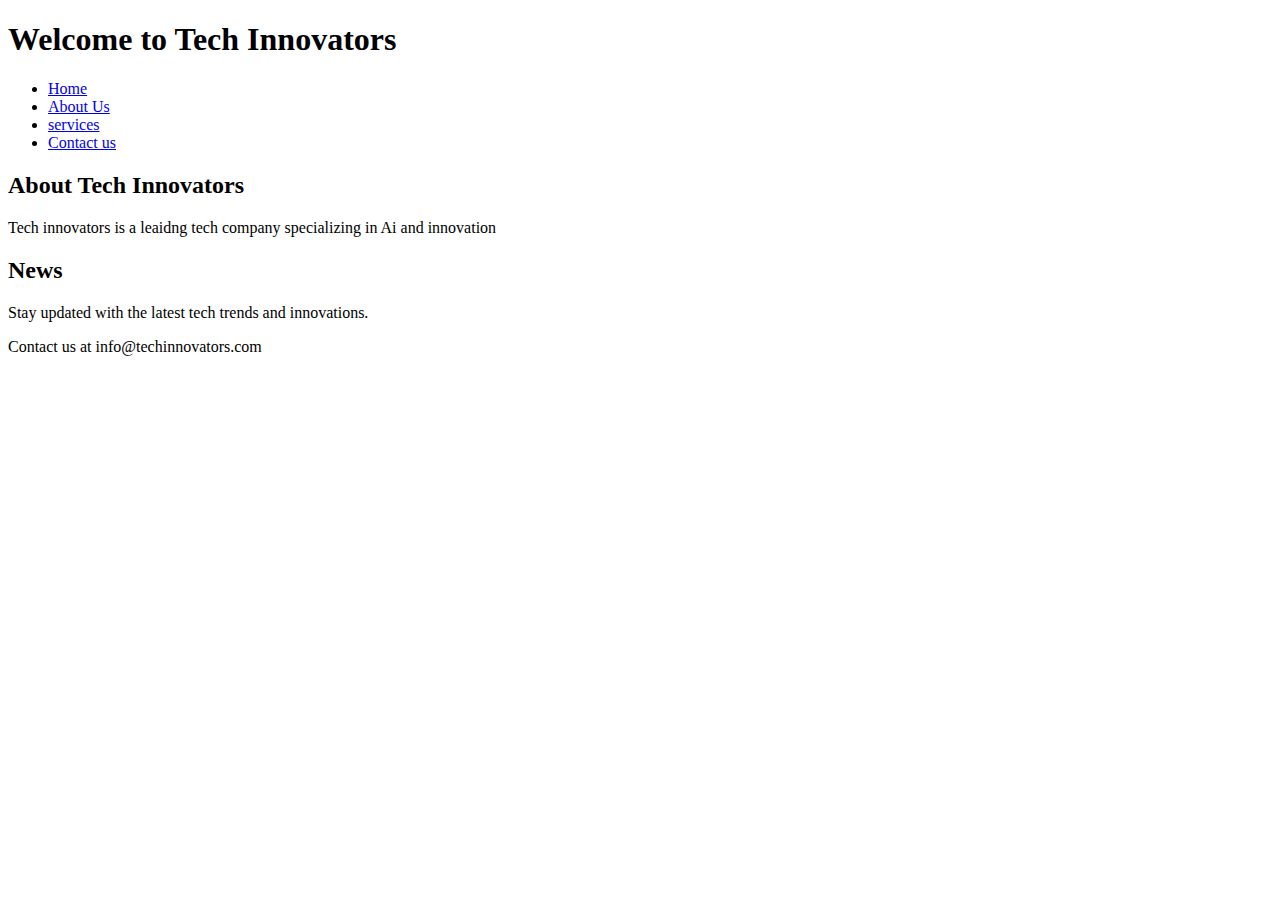
<file: index.html>
<!DOCTYPE html>
<html lang="en">
    <head>
        <meta charset="UFT-8">
        <meta name="viewport" content="width=device-width,initial-scale=1.0">
        <title>Tech Innovators</title>
    </head>
    <body>
        <header>
            <h1>Welcome to Tech Innovators</h1>
            <nav>
                <ul>
                    <li><a href="#">Home</a></li>
                    <li><a href="#">About Us</a></li>
                    <li><a href="#">services</a></li>
                    <li><a href="#">Contact us</a></li>
                </ul>
            </nav>
        </header>
        <main>
            <section>
                <article>
                    <h2>About Tech Innovators</h2>
                    <p>Tech innovators is a leaidng tech company specializing in Ai and innovation </p>
                </article>
            </section>
            <aside>
                <h2>News</h2>
                <p>Stay updated with the latest tech trends and innovations.</p>
            </aside>
        </main>
        <footer>
            <p>Contact us at info@techinnovators.com</p>
        </footer>
    </body>
</html>
</file>
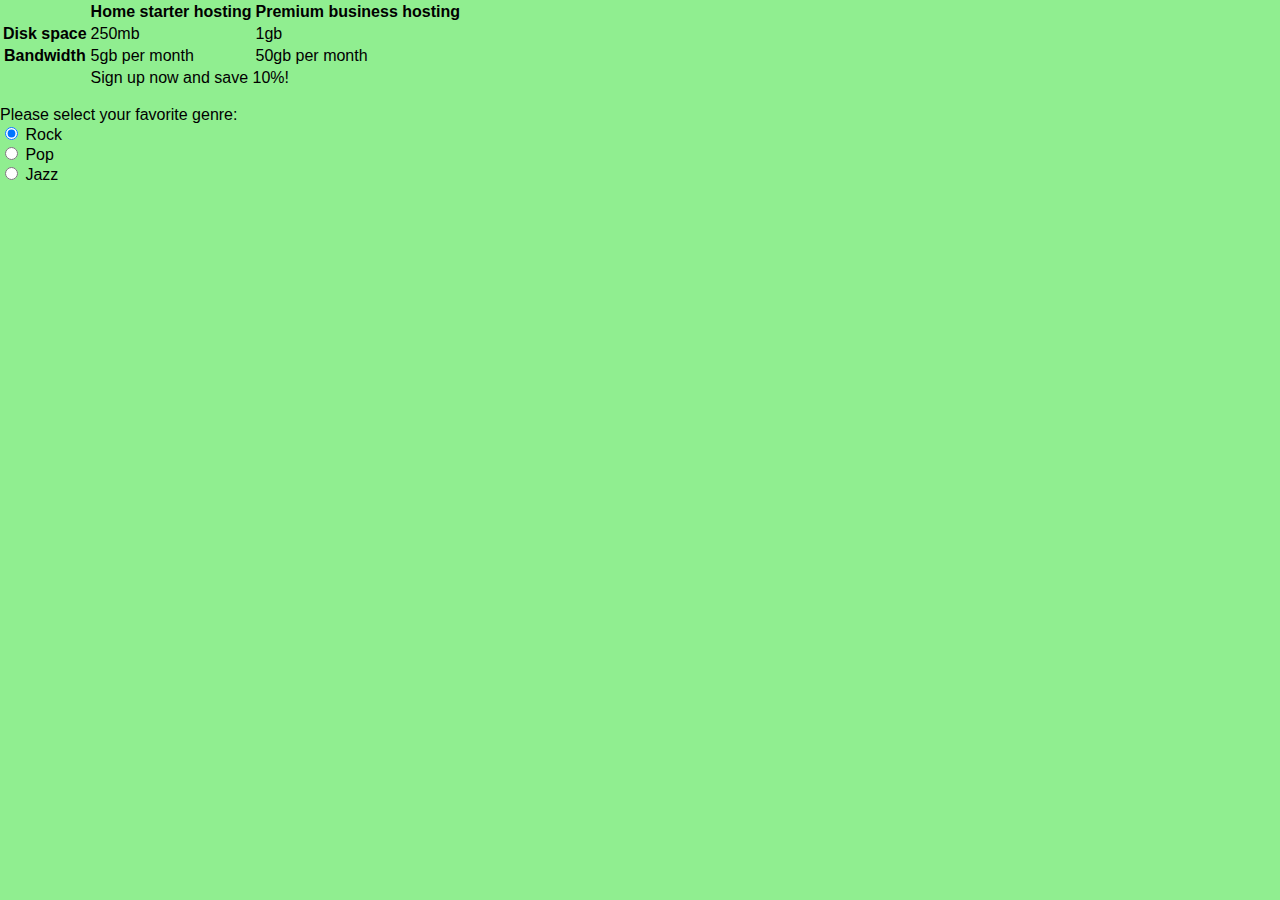
<file: checkbox.html>
<html>
    <head>
     <title>Tables</title>
     <link rel="stylesheet" href="experiment3style.css">
    </head>
    <body>
     <table style="border:1px color(srgb red #58c658 blue);">
      <thead>
       <tr>
        <th></th>
        <th scope="col">Home starter hosting</th>
        <th scope="col">Premium business hosting</th>
         </tr>
      </thead>
      <tbody>
       <tr>
        <th scope="row">Disk space</th>
        <td>250mb</td>
        <td>1gb</td>
       </tr>
       <tr>
        <th scope="row">Bandwidth</th>
        <td>5gb per month</td>
        <td>50gb per month</td>
       </tr>
           <!-- more rows like the two above here -->
      </tbody>
      <tfoot>
       <tr>
        <td></td>
        <td colspan="2">Sign up now and save 10%!</td>
       </tr>
      </tfoot>
     </table>
     <form action="http://www.example.com/profile.php">
        <p>Please select your favorite genre:
        <br>
        <input type="radio" name="genre" value="rock" 
       checked="checked" /> Rock<br>
        <input type="radio" name="genre" value="pop" /> 
       Pop<br>
        <input type="radio" name="genre" value="jazz" /> 
       Jazz<br>
        </p>
        </form>
    </body>
    </html>
</file>
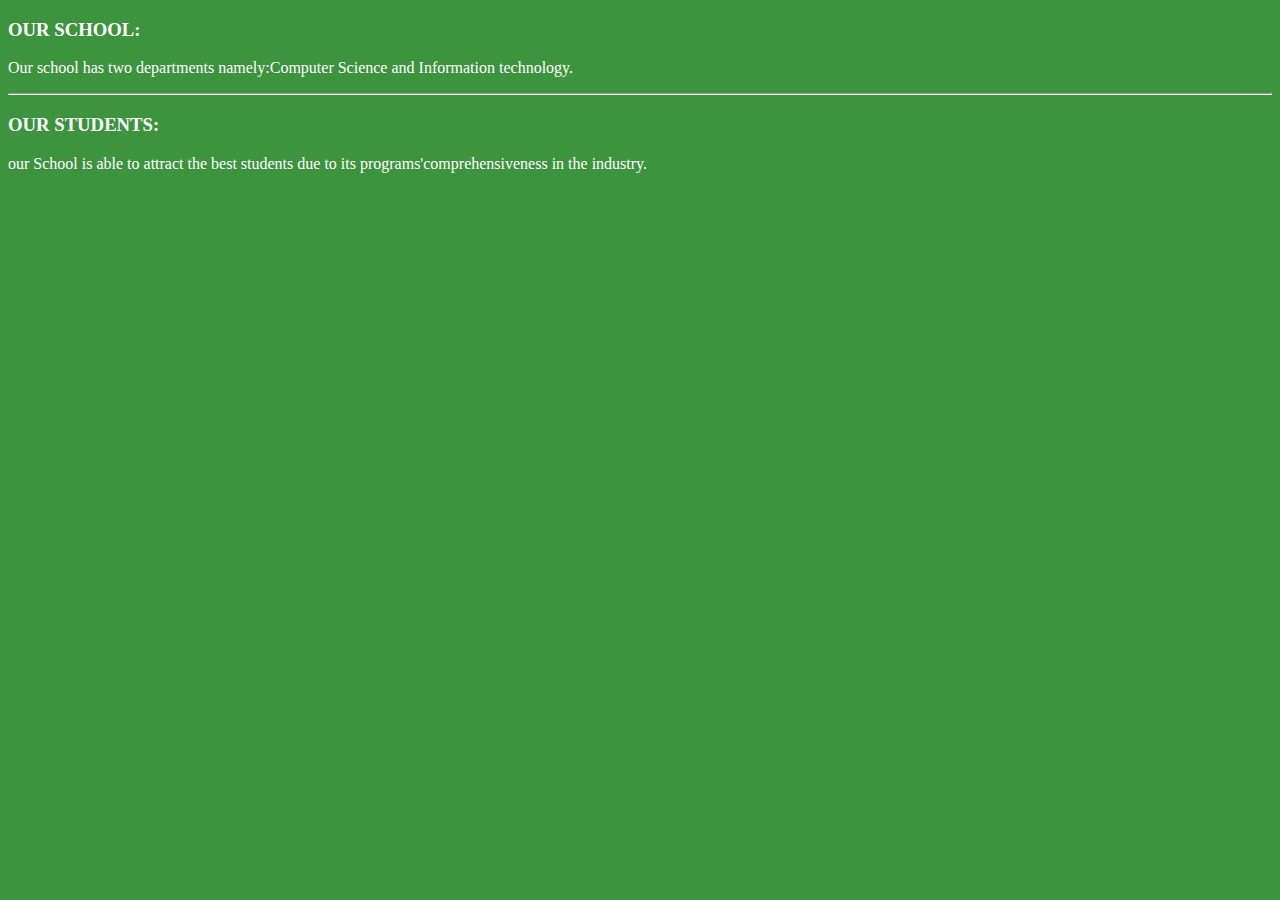
<file: exercise1.html>
<!DOCTYPE html>
<html style="background-color: hsl(120, 41%, 41%);color:white">
    <head>
<title>Exercise 1</title>
    </head>
    <body>
        <h3 color="white"><b>OUR SCHOOL:</b></h3>
        <P>Our school has two departments namely:Computer Science and Information technology.</P>
        <hr>
        <h3><b>OUR STUDENTS:</b></h3>
        <P>our School is able to attract the best students due to its programs'comprehensiveness in the industry.</P>
    </body>
</html>
</file>
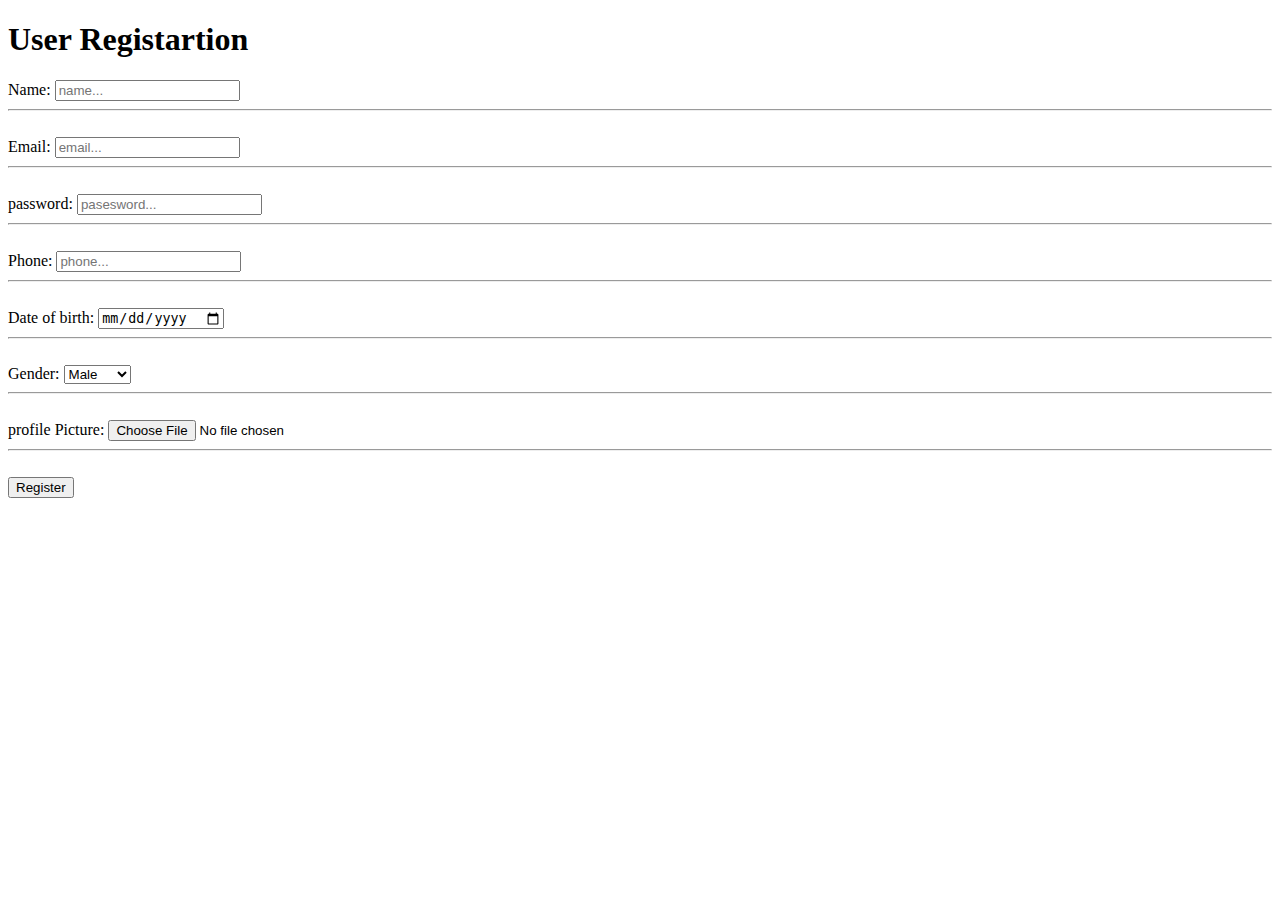
<file: Experiment2.html>
<!DOCTYPE html>
<html>
    <head>
<meta charset="UFT-8">
<meta name="viewport" content="width=device-width, initial-scale=1.0">
<title>Registartion Form</title>
    <body>
       <h1>User Registartion</h1>
       <form action="/submit" method="post">
        <label for="name">Name:</label>
        <input type="text" id="name" name="name" placeholder="name..." required>
        <br> 
        <hr>
        <br>

        <label for="email">Email:</label>
        <input type="email" id="email" name="email" placeholder="email..." required>
        <br>
        <hr>
        <br>

        <label for="password">password:</label>
        <input type="password" id="password" name="password" minlength="8" placeholder="pasesword..." required>
        <br>
        <hr>
        <br>

        <label for="phone">Phone:</label>
        <input type="tel" id="phone" name="phone" pattern="[0-9]{10}" placeholder="phone..." required>
        <br>
        <hr>
        <br>

        <label for="dob">Date of birth:</label>
        <input type="date" id="dod" name="dob" placeholder="date of birth..." required>
        <br> 
        <hr>
        <br>

        <label for="gender">Gender:</label>
        <select id="gender" name="gender" aria-placeholder="select your gender" required>
            <option value="male">Male</option>
            <option value="female">Female</option>
            <option value="other">Other</option>
        </select>
        <br>
        <hr>
        <br>

        <label for="profilepic">profile Picture:</label>
        <input type="file" id="profilepic" name="profilepic" accept="image/*">
        <br>
        <hr>
        <br>
        <button type="submit">Register</button>
       </form>
    </body>
</html>
</file>
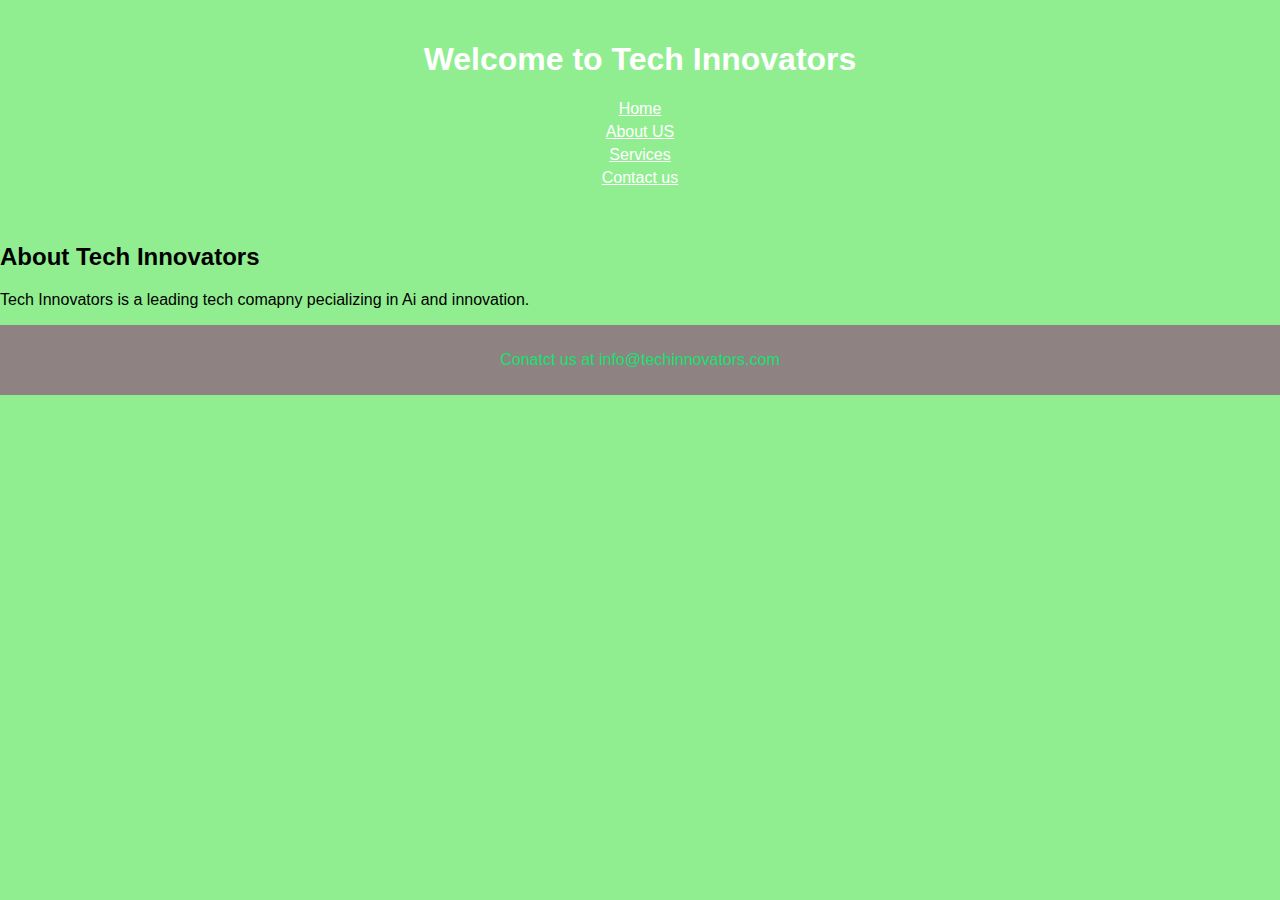
<file: experiment3.html>
<!DOCTYPE html>
<html>
    <head>
<meta charset="UFT-8">
<meta name="viewport" content="width=device-width ,initial-scale=1.0">
<title>Tech innovators</title>
<link rel="stylesheet" href="experiment3style.css">
    </head>
    <body>
<header>
<h1>Welcome to Tech Innovators</h1>
<nav> 
    <ul>
        <li><a href="#">Home</a></li>
        <li><a href="#">About US</a></li>
        <li><a href="#">Services</a></li>
        <li><a href="#">Contact us</a></li>
    </ul>
</nav>
</header>
<main>
    <section>
        <article>
            <h2>About Tech Innovators</h2>
            <p>Tech Innovators is a leading tech comapny pecializing in Ai and innovation.</p>
        </article>
    </section>
</main>
<footer>
    <p>Conatct us at info@techinnovators.com</p>
</footer>
    </body>
</html>
</file>
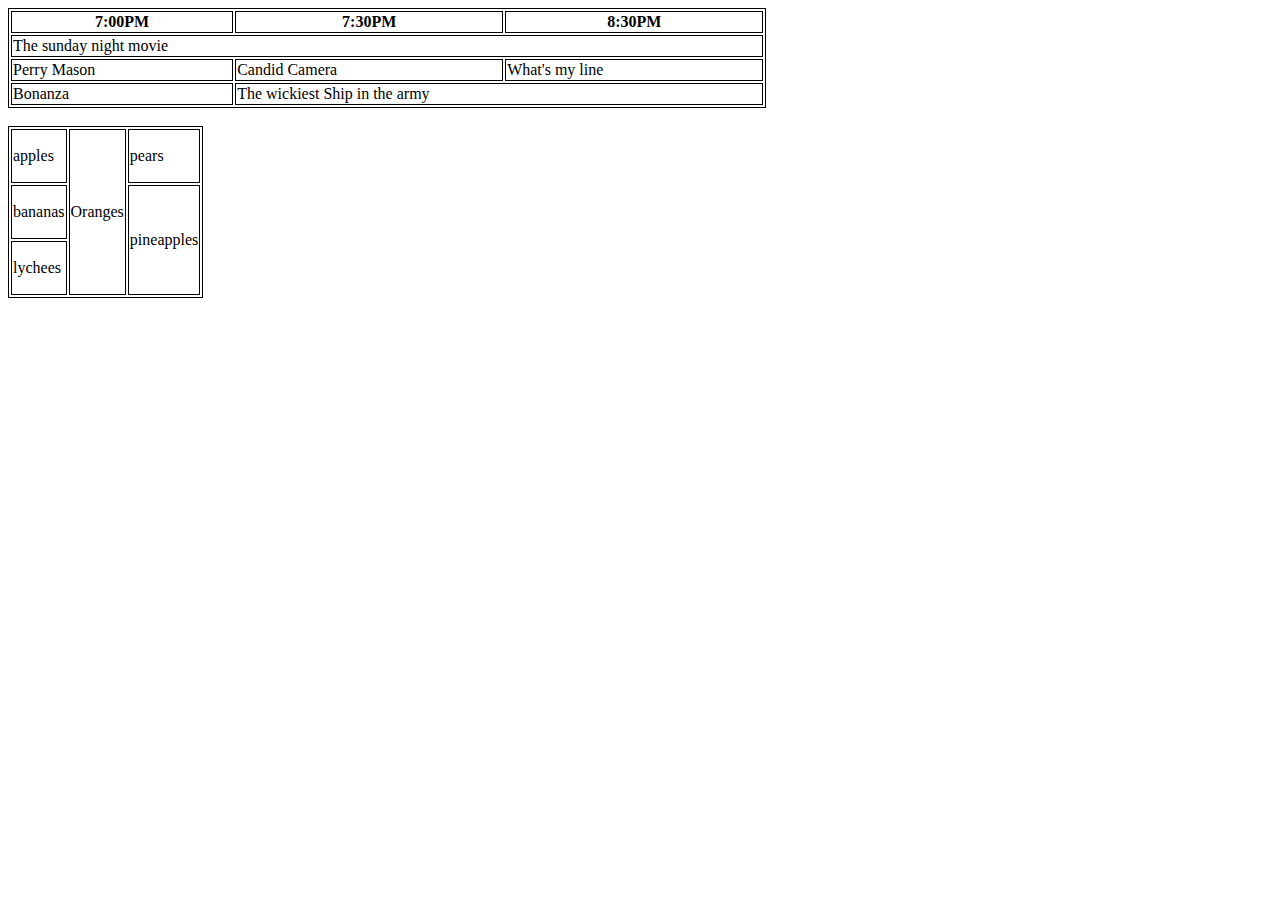
<file: MosoExercise.html>
<!DOCTYPE html>
<html>
    <head>
        <title>Exercise</title>
        <style>
            table,th,td{
                border: 1px solid black;
            }
        </style>
    </head>
    <body>
        <table style="width:60%">
            <tr>
                <th>7:00PM</th>
                <th>7:30PM</th>
                <th>8:30PM</th>
            </tr>
            <tr>
                <td colspan = "3">The sunday night movie</td>
            </tr>
            <tr>
                <td>Perry Mason</td>
                <td>Candid Camera</td>
                <td>What's my  line</td>
            </tr>
            <tr>
                <td>Bonanza</td>
                <td colspan = "2">The wickiest Ship in the army</td>
            </tr>
        </table>
        <br>
        <table>
            <tr>
                <td><p>apples</p></td>
                <td rowspan = "3"><p>Oranges</p></td>
                <td><p>pears</p></td>
            </tr>
            <tr>
                <td><p>bananas</p></td>
                <td rowspan = "2"><p>pineapples</p></td>
            </tr>
            <tr>
                <td><p>lychees</p></td>
            </tr>
        </table>
    </body>
</html>
</file>
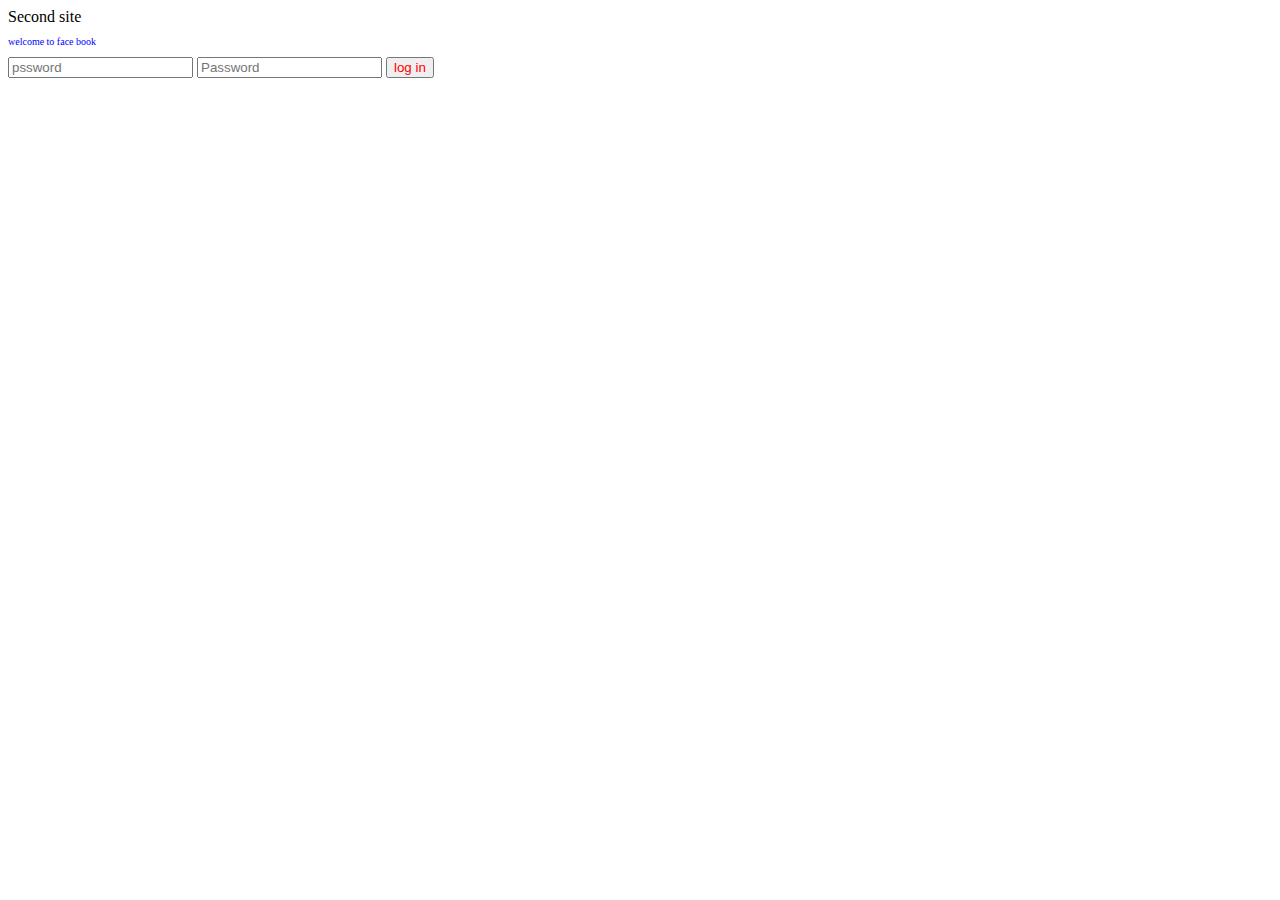
<file: site.html>
<!DOCTYPE html>
<html>
    <head>
<tittle>Second site</tittle>
<P style ="color:blue;font-size: 10px;">welcome to face book</P>
<input type="text" placeholder="pssword" title="Enter your text">
<input style="password" placeholder="Password" title="Enter your password">
<button style="color:red">log in</button>
<link>
    </head>
    <body>

    </body>
</html>
</file>
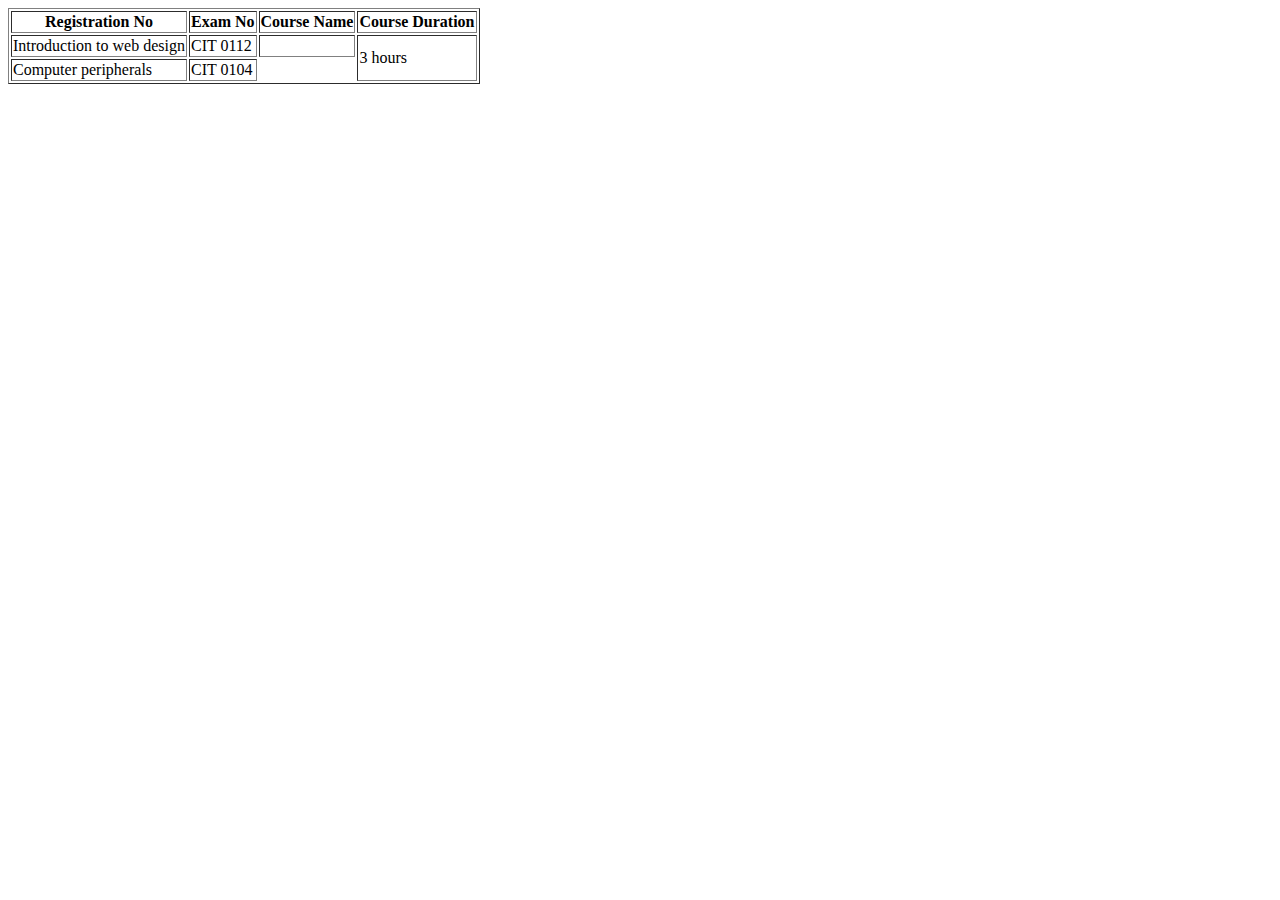
<file: test.html>
<!DOCTYPE html>
<html>
<body>
<table border="1">
<tr><th>Registration No</th><th>Exam No</th>
<th>Course Name </th><th> Course Duration</th></tr>
<tr>
<td>Introduction to web design</td><td>CIT 0112</td>
<td></td><td rowspan="2">3 hours</td></tr><tr>
<td>Computer peripherals</td><td>CIT 0104</td></tr>
</table>
</body>
</html>
</file>
<file: experiment3style.css>
body{
    font-family: Arial, Helvetica, sans-serif;
    margin: 0;
    padding: 0;
    background-color: lightgreen;
}
table{
    border: 1px;
    border-top: 0cap;
}

header{
   background-size: cover;
padding: 20px;
color:white;
text-align: center;
}
nav ul{
    list-style-type: none;
    padding: 0;
}
nav ul li{
    display: inline;
    margin-right: 15px;
}
nav ul li a{
    color: white;
    text-align: center;
    padding:10px 0;
}
footer{
    background-color: #8e8282;
    color:rgb(22, 227, 110);
    text-align: center;
    padding: 10px 0;
}
@media  only screen and(max-width:600px){
    header{
        padding: 10px;
    }
}
nav ul li {
    display: block;
    text-align: center;
    margin: 5px 0;
}
</file>
